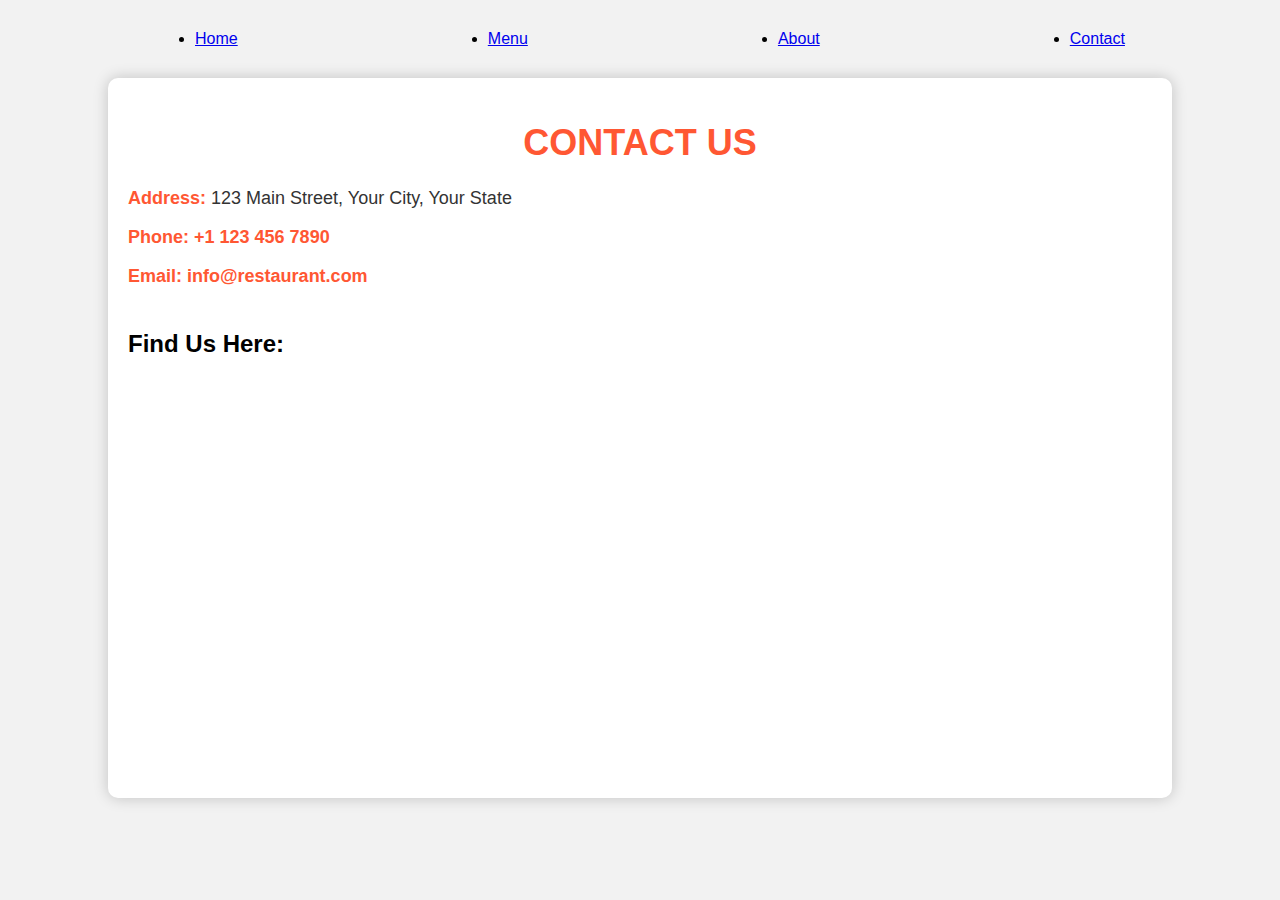
<file: contact.html>
<DOCTYPE html>
<html lang="en">
<head>
    <meta charset="UTF-8">
    <meta name="viewport" content="width=device-width, initial-scale=1.0">
    <title>Contact Us - Restaurant</title>
    <link rel="stylesheet" href="contact.css">
</head>
<body>
    <div>
        <ul>
            <li><a href="index.html">Home</a></li>
            <li><a href="menu.html">Menu</a></li>
            <li><a href="about.html">About</a></li>
            <li><a href="Contact.html">Contact</a></li>
        </ul>
    </div>
    <div class="container">
        <h1>Contact Us</h1>

        <div class="contact-info">
            <p><strong>Address:</strong> 123 Main Street, Your City, Your State</p>
            <p><strong>Phone:</strong> <a href="tel:+11234567890">+1 123 456 7890</a></p>
            <p><strong>Email:</strong> <a href="mailto:info@restaurant.com">info@restaurant.com</a></p>
        </div>

        <div class="map">
            <h2>Find Us Here:</h2>
            <!-- Google Map Embed -->
            <iframe src="https://www.google.com/maps/embed?pb=!1m18!1m12!1m3!1d3151.835434509593!2d144.95565131531592!3d-37.817327979751554!2m3!1f0!2f0!3f0!3m2!1i1024!2i768!4f13.1!3m3!1m2!1s0x6ad65d43cf6d6d1b%3A0x5045675218ce740!2sVictoria%20Street%2C%20Melbourne%20VIC%2C%20Australia!5e0!3m2!1sen!2sin!4v1592210967653!5m2!1sen!2sin" allowfullscreen="" aria-hidden="false" tabindex="0"></iframe>
        </div>
    </div>
</body>
</html>
</file>
<file: contact.css>
body {
    font-family: Arial, sans-serif;
    background-color: #f2f2f2;
    margin: 0;
    padding: 0;
}
ul {
    display:flex;
    justify-content:space-around;
    margin: 30px;
}
.container {
    width: 80%;
    margin: auto;
    background-color: white;
    padding: 20px;
    box-shadow: 0px 0px 15px rgba(0, 0, 0, 0.2);
    border-radius: 10px;
    transition: box-shadow 0.3s ease;
}

.container:hover {
    box-shadow: 0px 0px 25px rgba(0, 0, 0, 0.3);
}

h1 {
    text-align: center;
    color: #ff5733;
    font-size: 36px;
    margin-bottom: 20px;
    text-transform: uppercase;
}

.contact-info {
    margin: 20px 0;
}

.contact-info p {
    font-size: 18px;
    color: #333;
    margin: 10px 0;
    line-height: 1.6;
}

.contact-info p strong {
    color: #ff5733;
}

.contact-info a {
    color: #ff5733;
    text-decoration: none;
    font-weight: bold;
}

.contact-info a:hover {
    text-decoration: underline;
}

.map {
    margin-top: 20px;
    border-radius: 10px;
    overflow: hidden;
}

.map iframe {
    width: 100%;
    height: 400px;
    border: 0;
    border-radius: 10px;
}

@media screen and (max-width: 768px) {
    .container {
        width: 95%;
        padding: 15px;
    }

    h1 {
        font-size: 28px;
    }

    .contact-info p {
        font-size: 16px;
    }

    .map iframe {
        height: 300px;
    }
}

@media screen and (max-width: 480px) {
    h1 {
        font-size: 24px;
    }

    .contact-info p {
        font-size: 14px;
    }

    .map iframe {
        height: 250px;
    }
}
</file>
